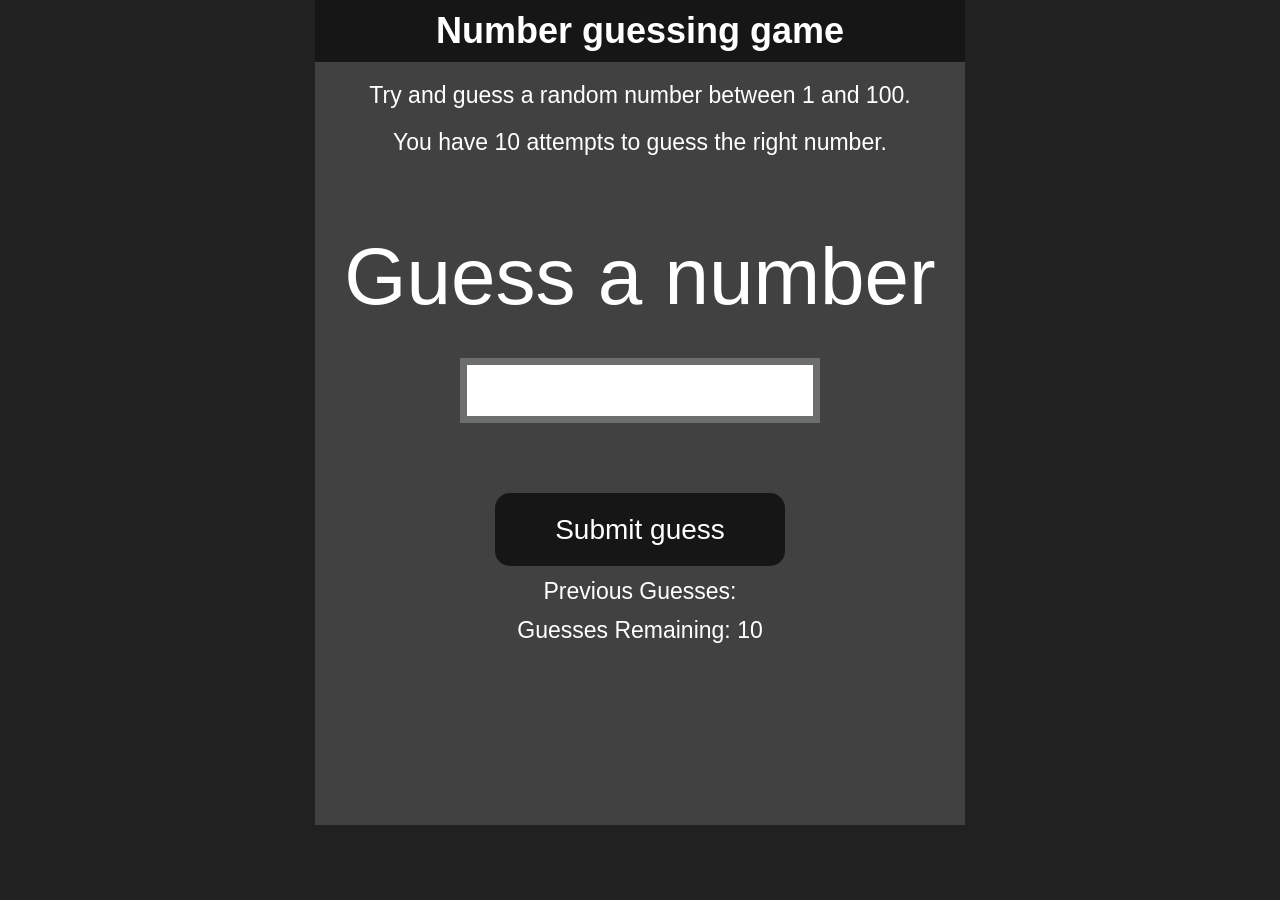
<file: Proj-GuessThe NO./index.html>
<!DOCTYPE html>
<html lang="en">
<head>
    <meta charset="UTF-8">
    <meta name="viewport" content="width=device-width, initial-scale=1.0">
    <title>Number Guessing Game</title>
    <link rel="stylesheet" href="style.css">
</head>
<body>

    <div class="wrapper">
        <h1>Number guessing game</h1>

        <p>Try and guess a random number between 1 and 100.</p>
        <p>You have 10 attempts to guess the right number.</p>

        <form>
            <label for="guessField">Guess a number</label>
            <input type="number" id="guessField" min="1" max="100">
            <button type="submit" id="submit" >Submit guess</button>
        </form>

        <div class="result">
            <p>Previous Guesses: <span id="guesses"></span></p>
            <p>Guesses Remaining: <span id="remaining">10</span></p>
        </div>
    </div>
<script src="script.js"></script>
</body>
</html>
</file>
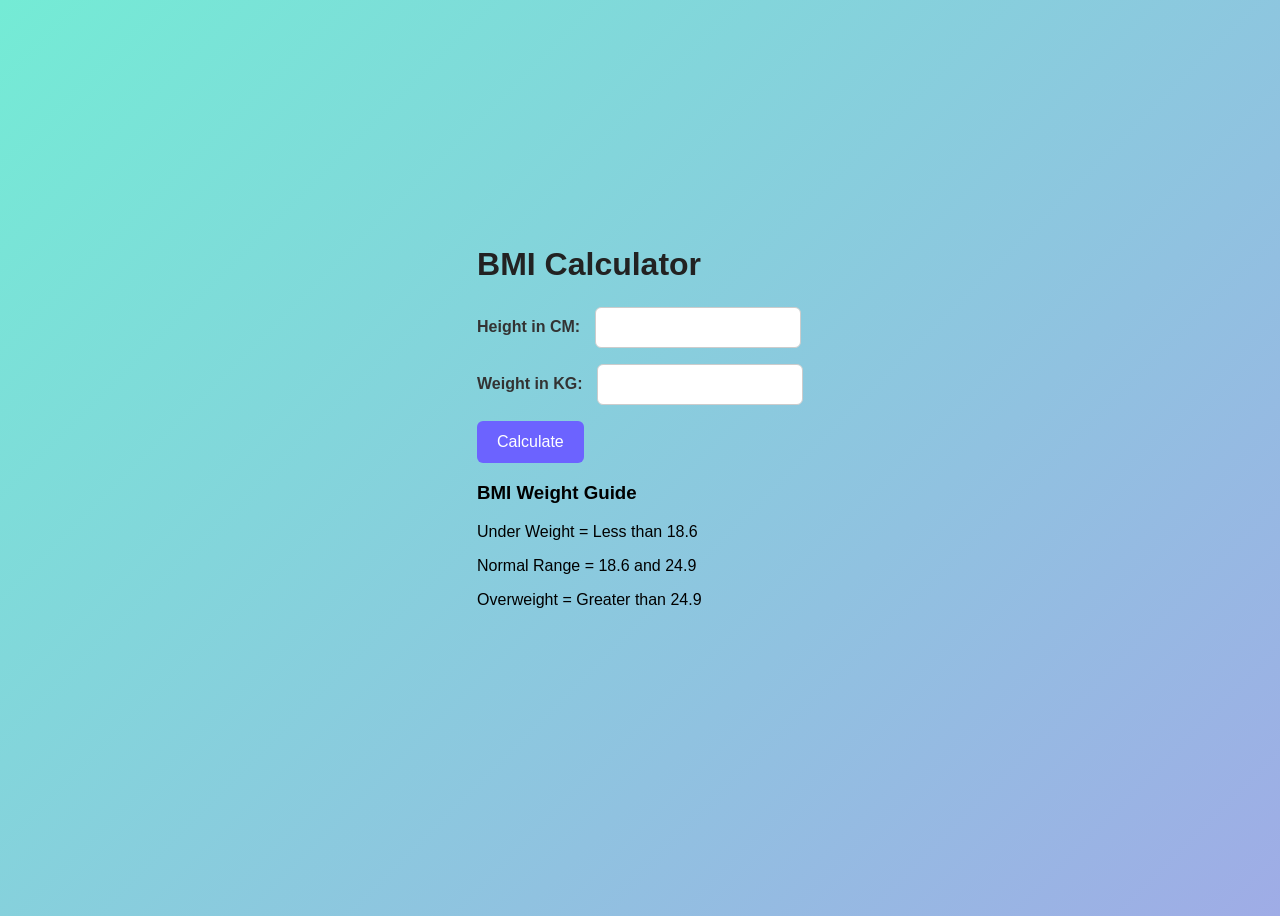
<file: Project-BMI/index.html>
<!-- BMI -->

<!DOCTYPE html>
<html lang="en">
<head>
    <meta charset="UTF-8">
    <meta name="viewport" content="width=device-width, initial-scale=1.0">
    <title>BMI Calculator</title>
    <link rel="stylesheet" href="style.css">
</head>
<body>
</nav>

<div class="container">
    <h1>BMI Calculator</h1>

    <form>
        <p>
            <label>Height in CM: </label>
            <input type="text" id="height" />
        </p>

        <p>
            <label>Weight in KG: </label>
            <input type="text" id="weight" />
        </p>

        <button>Calculate</button>

        <div id="results"></div>

        <div id="weight-guide">
            <h3>BMI Weight Guide</h3>
            <p>Under Weight = Less than 18.6</p>
            <p>Normal Range = 18.6 and 24.9</p>
            <p>Overweight = Greater than 24.9</p>
        </div>
    </form>
</div>

<script src="java.js"></script>
</body>

</html>
</file>
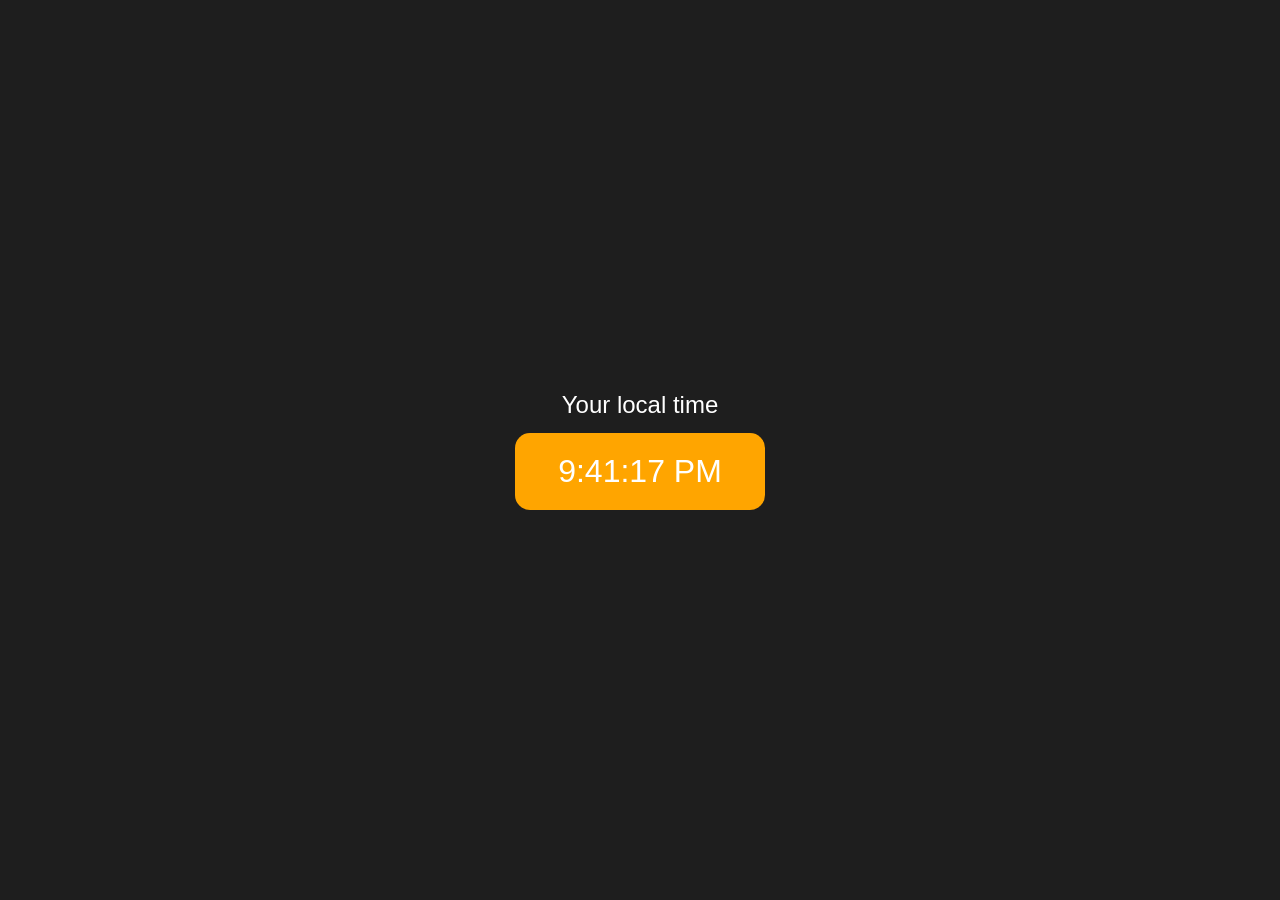
<file: Project-Clock/index.html>
<!DOCTYPE html>
<html lang="en">
<head>
    <meta charset="UTF-8">
    <meta name="viewport" content="width=device-width, initial-scale=1.0">
    <title>Local Time</title>
    <link rel="stylesheet" href="style.css">
</head>
<body>

    <div class="container">
        <h2>Your local time</h2>
        <div id="clock"></div>
    </div>
 <script src="java.js"></script>
</body>
</html>
</file>
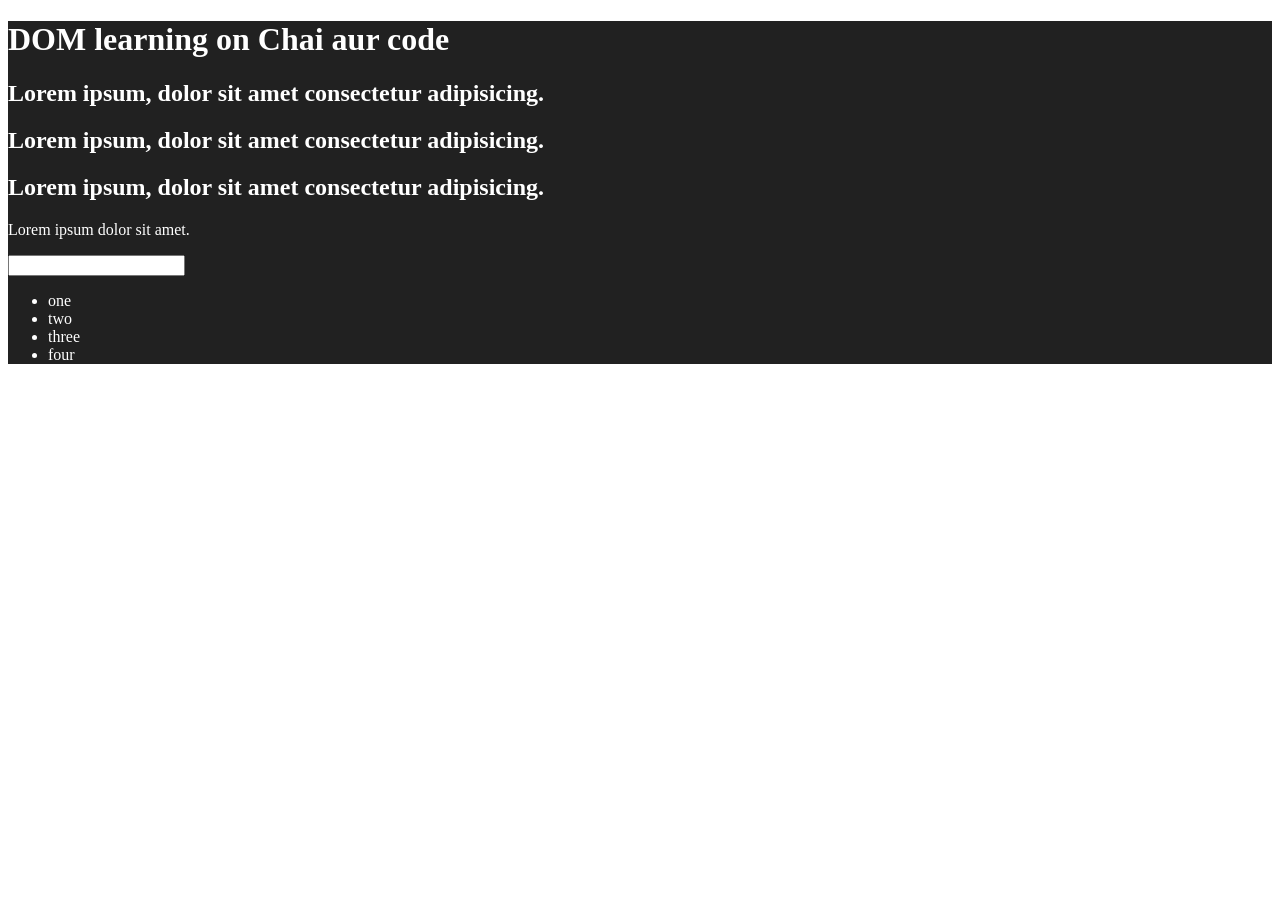
<file: 06_DOM/01_Dom.html>
<!DOCTYPE html>
<html lang="en">
<head>
    <meta charset="UTF-8">

    <title>DOM learning</title>
    <style>
        .bg-black{
            background-color: #212121;
            color: #fff;
        }
    </style>
</head>
<body>
    <div class="bg-black">
        <h1 id='title' class='heading'>DOM learning on Chai aur code <span style="display: none;">test text</span></h1>
        <h2>Lorem ipsum, dolor sit amet consectetur adipisicing.</h2>
        <h2>Lorem ipsum, dolor sit amet consectetur adipisicing.</h2>
        <h2>Lorem ipsum, dolor sit amet consectetur adipisicing.</h2>
        <p>Lorem ipsum dolor sit amet.</p>
        <input type="password" name="Password">
        <ul>
            <li class="list-item">one</li>
            <li class="list-item">two</li>
            <li class="list-item">three</li>
            <li class="list-item">four</li>
        </ul>
    </div>

</body>
</html>
</file>
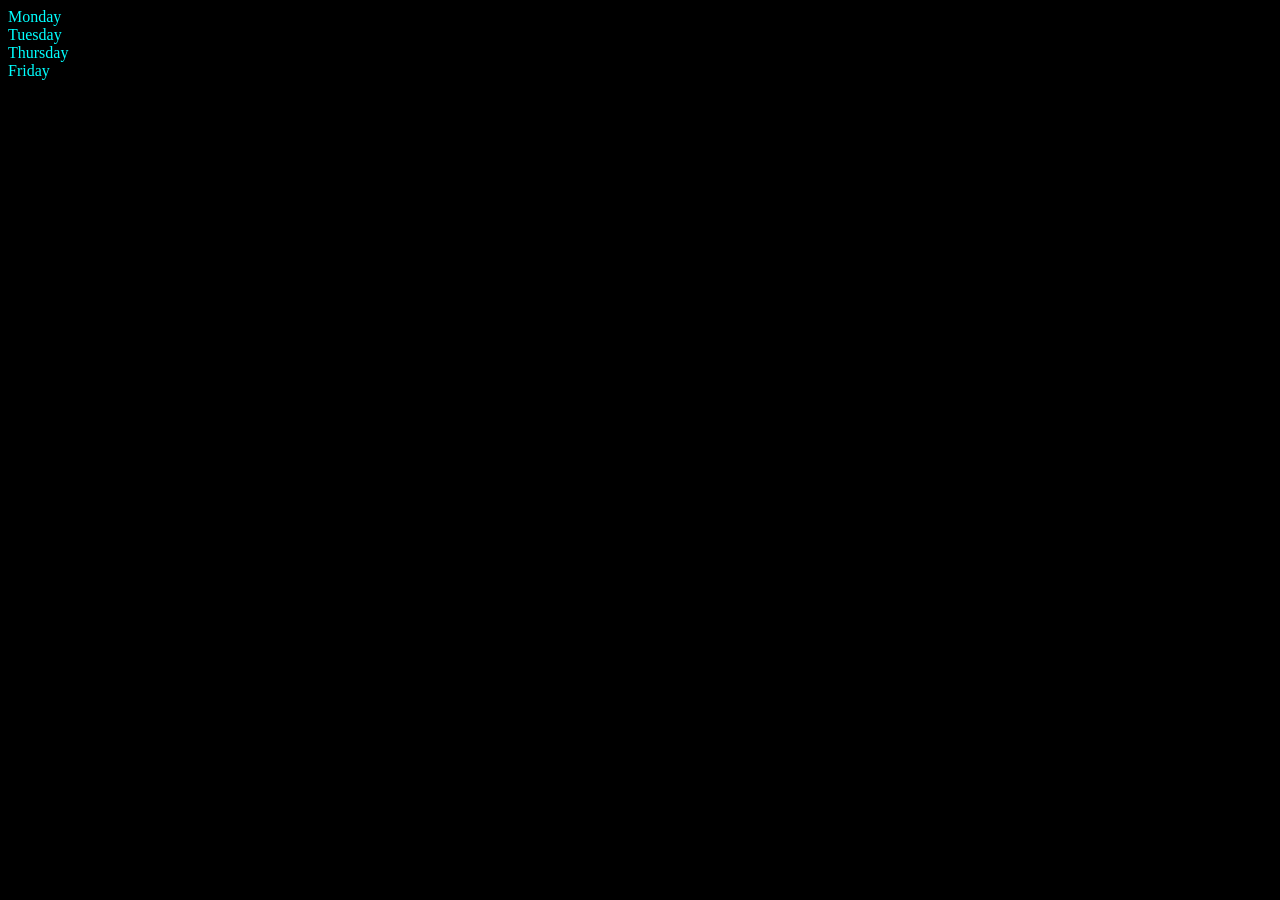
<file: 06_DOM/02_Dom.html>
<!DOCTYPE html>
<html lang="en">
<head>
    <meta charset="UTF-8">
    <meta name="viewport" content="width=device-width, initial-scale=1.0">
    <title>DOM</title>
</head>
<body style="background-color: black; color: aqua;">
    <div class="parent">
        <div class="day">Monday</div>
        <div class="day">Tuesday</div>
        <div class="day">Thursday</div>
        <div class="day">Friday</div>
    </div>
</body>
<script>
    const parent = document.querySelector('.parent')
    // console.log(parent);
    // console.log(parent.children);
    // console.log(parent.children[1]);
    // console.log(parent.children[3]);

    // for(let i=0;i<parent.children.length;i++){
    //     console.log(parent.children[i].innerHTML);
        
    // }
    // parent.children[1].style.color = "orange";
    // console.log(parent.firstElementChild);
    // console.log(parent.lastElementChild);


    const dayOne = document.querySelector('.day');

    console.log();
    console.log();
    
    console.log(dayOne);
    console.log(dayOne.parentElement);
    console.log(dayOne.nextElementSibling);
    
    console.log("NODES : ", parent.childNodes);
    
</script>
</html>
</file>
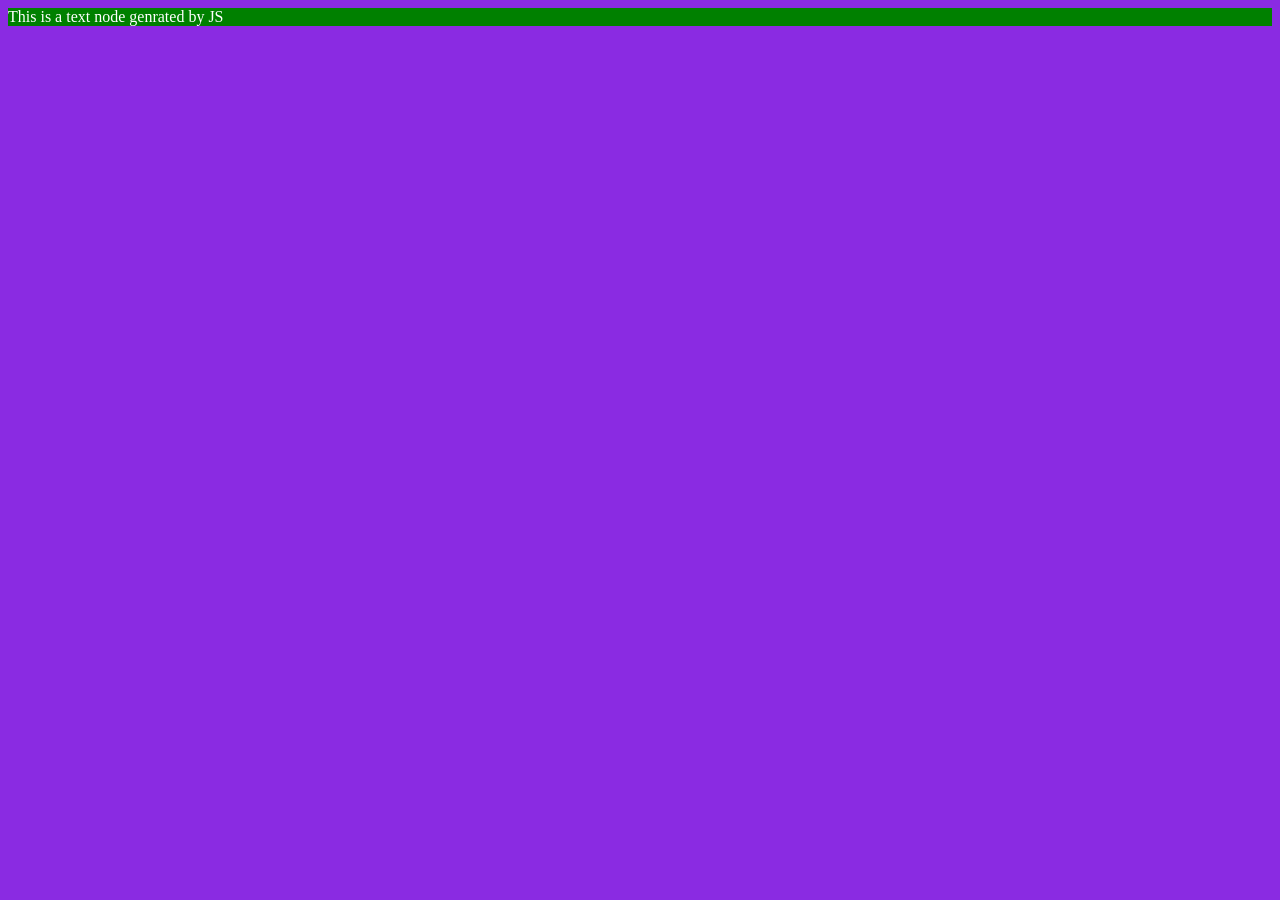
<file: 06_DOM/03_Dom.html>
<!DOCTYPE html>
<html lang="en">
<head>
    <meta charset="UTF-8">
    <meta name="viewport" content="width=device-width, initial-scale=1.0">
    <title>DOM</title>
</head>
<body style="background-color: blueviolet; color: #ffff;">
    
</body>
<script>
    const div = document.createElement('div');
    console.log(div);
    div.className = "main";
    div.id=Math.round(Math.random()*10+1);
    div.setAttribute("title","genrated title");
    div.style.backgroundColor = "green";
    // div.innerText = "This is a div genrated by JS";
    const addText = document.createTextNode("This is a text node genrated by JS");
    div.appendChild(addText);
    document.body.appendChild(div);
    console.log(div);
</script>
</html>
</file>
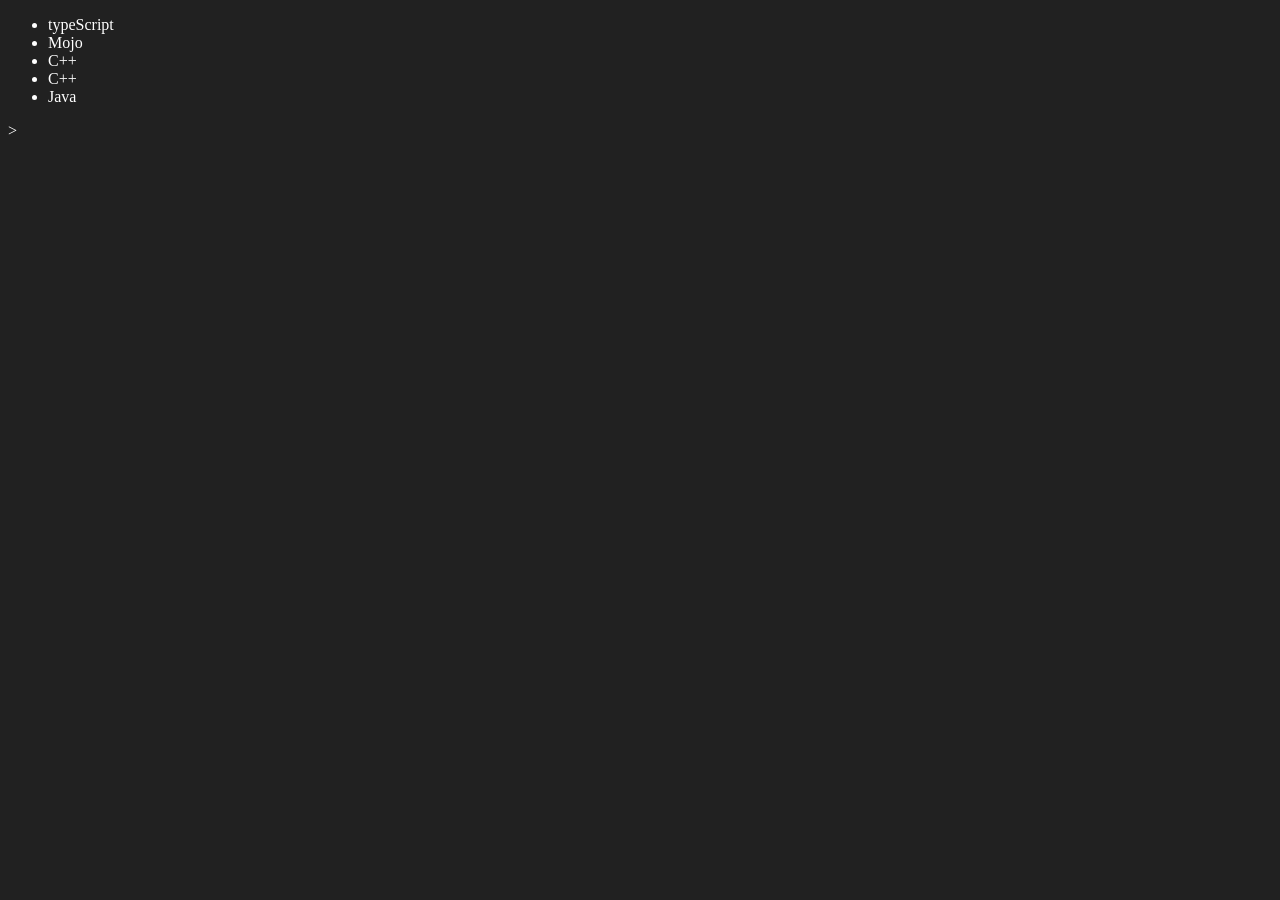
<file: 06_DOM/04_Dom.html>
<!DOCTYPE html>
<html lang="en">
<head>
    <meta charset="UTF-8">
    <meta name="viewport" content="width=device-width, initial-scale=1.0">
    <title>Dom</title>
</head>
<body style="background-color: #212121; color: white;">
    <ul class = "language">
        <li>JavaScript</li>
    </ul>
</body>
<script>
    function addlanguage(langname){
       const li = document.createElement('li');
       li.innerHTML=`${langname}`
       document.querySelector('.language').appendChild(li);
    }
    addlanguage("Python");
    addlanguage("C++");
    addlanguage("C++");

    function addOptilang(langname){
        const li = document.createElement('li');
        li.appendChild(document.createTextNode(langname));
          document.querySelector('.language').appendChild(li);
    }
    addOptilang("Java");
    addOptilang("C#");

    //EDIT

    const secondlang = document.querySelector("li:nth-child(2)")
   // secondlang.innerHTML = "Mojo"

    const newli = document.createElement('li');
    newli.textContent = "Mojo"
    secondlang.replaceWith(newli)

    // edit
    const firstlang=document.querySelector("li:first-child")
    firstlang.outerHTML = '<li>typeScript</li>'
    //remove
    const lastlang=document.querySelector("li:last-child")
    lastlang.remove()
</script>>
</html>
</file>
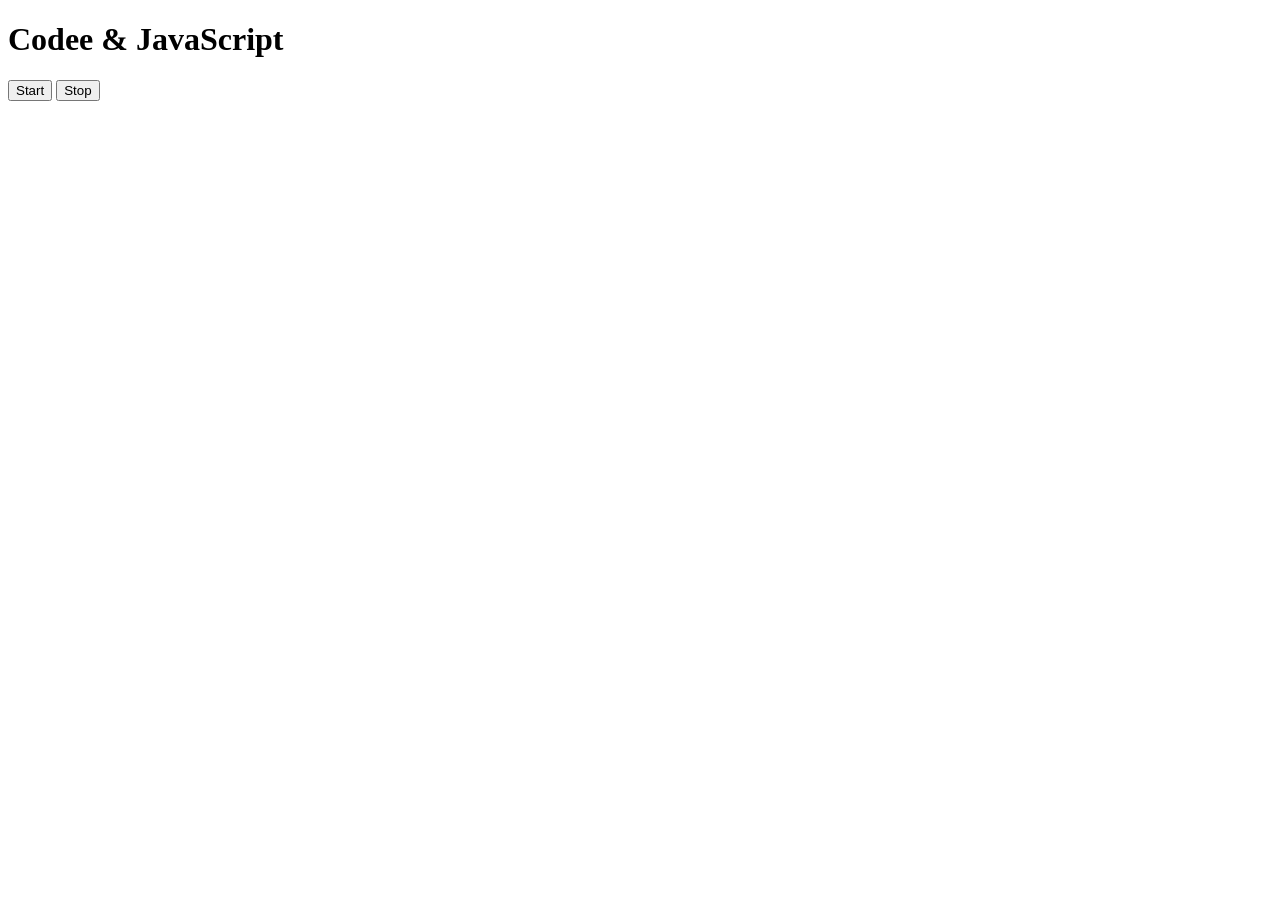
<file: 08_Events/three.html>
<!DOCTYPE html>
<html lang="en">
<head>
    <meta charset="UTF-8">
    <meta name="viewport" content="width=device-width, initial-scale=1.0">
    <title>Document</title>
</head>
<body>
    <h1>Codee & JavaScript</h1>
    <button id="start">Start</button>
    <button id="stop">Stop</button>

    <script>
        const sayDate = function(str){
            console.log(str,Date.now());
        }

        let intervalId = null;
        
        document.querySelector('#start').addEventListener('click',function(){
           if(!intervalId){
            intervalId = setInterval(sayDate,1000,"hi")
           }
        })
        document.querySelector('#stop').addEventListener('click',function(){
            clearInterval(intervalId)
            intervalId=null
        })
    </script>
</body>
</html>
</file>
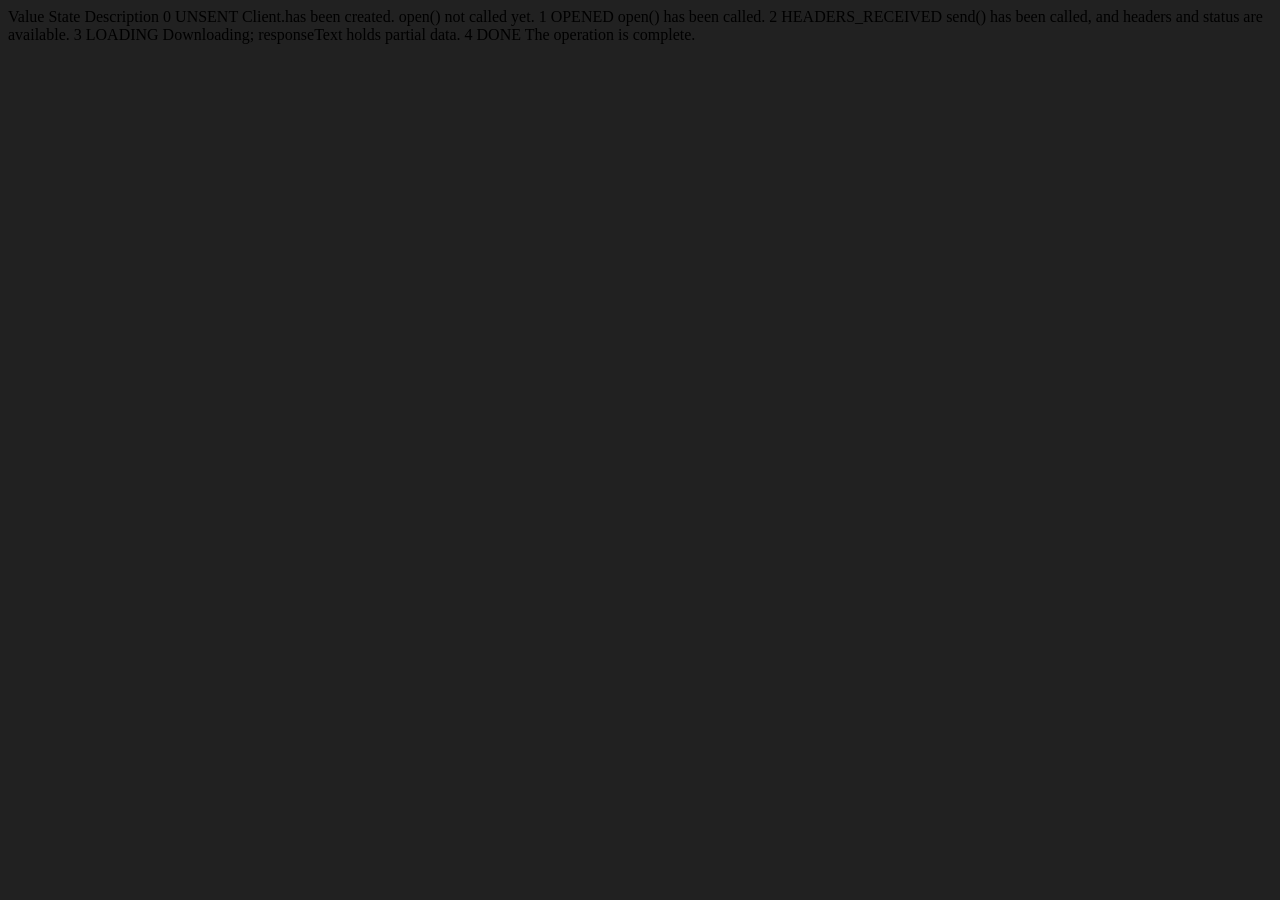
<file: 09_advanceOne/ApiRequest.html>
<!DOCTYPE html>
<html lang="en">
<head>
    <meta charset="UTF-8">
    <meta name="viewport" content="width=device-width, initial-scale=1.0">
    <title>Document</title>
</head>
<body style="background-color: #212121;">
Value	State	  Description
0	   UNSENT	Client.has been created. open() not called yet.
1	  OPENED	open() has been called.
2	  HEADERS_RECEIVED	send() has been called, and headers and status are available.
3	  LOADING           	Downloading; responseText holds partial data.
4	  DONE	        The operation is complete.
</body>
<script>
    const requestUrl = 'https://api.github.com/users/hiteshchoudhary';
    const xhr = new XMLHttpRequest();
    xhr.open('GET', requestUrl);
    xhr.onreadystatechange=function(){
        console.log(xhr.readyState);
        if(xhr.readyState===4){
            const data = JSON.parse(this.responseText);
            console.log(data)
            console.log(data.followers);
            
        }
    }
    
    xhr.send();
</script> 
</html>
</file>
<file: Proj-GuessThe NO./style.css>
* {
    margin: 0;
    padding: 0;
    box-sizing: border-box;
}

body {
    background-color: #212121;
    color: #ffffff;
    font-family: Arial, sans-serif;
}

.wrapper {
    width: 650px;
    max-width: 100%;
    min-height: 825px;
    margin: 0 auto;
    background-color: #414141;
    text-align: center;
}

h1 {
    background-color: #161616;
    color: #ffffff;
    font-size: 36px;
    padding: 10px;
}

p {
    font-size: 23px;
    margin-top: 20px;
}

form {
    margin-top: 75px;
}

label {
    display: block;
    font-size: 80px;
    margin-bottom: 35px;
}

input[type="number"] {
    width: 360px;
    max-width: 90%;
    height: 65px;
    border: 7px solid #6c6d6d;
    background-color: #ffffff;
    font-size: 35px;
    text-align: center;
    outline: none;
}

button {
    display: block;
    margin: 70px auto 0;
    width: 290px;
    max-width: 90%;
    height: 73px;
    border: none;
    border-radius: 15px;
    background-color: #161616;
    color: #ffffff;
    font-size: 28px;
    cursor: pointer;
}

button:hover {
    background-color: #000000;
}

.result {
    margin-top: 10px;
}

.result p {
    font-size: 23px;
    margin-top: 12px;
}

@media (max-width: 600px) {
    h1 {
        font-size: 28px;
    }

    label {
        font-size: 48px;
    }

    p {
        font-size: 17px;
    }

    .result p {
        font-size: 18px;
    }
}
</file>
<file: Project-BMI/style.css>
```css
* {
    margin: 0;
    padding: 0;
    box-sizing: border-box;
}

body {
    font-family: Arial, sans-serif;
    background: linear-gradient(135deg, #74ebd5, #9face6);
    min-height: 100vh;
    display: flex;
    justify-content: center;
    align-items: center;
}

body > * {
    font-size: 16px;
}

h1 {
    position: absolute;
    top: 25%;
    color: #222;
    font-size: 32px;
}

label {
    font-weight: bold;
    color: #333;
}

input {
    padding: 12px;
    margin-left: 10px;
    border: 1px solid #ccc;
    border-radius: 6px;
    outline: none;
    width: 180px;
}

input:focus {
    border-color: #6c63ff;
}

button {
    padding: 12px 20px;
    background-color: #6c63ff;
    color: white;
    border: none;
    border-radius: 6px;
    cursor: pointer;
    font-size: 16px;
    transition: 0.3s;
}

button:hover {
    background-color: #5148d8;
}

h2 {
    margin-top: 20px;
    color: #222;
    font-size: 22px;
}
```
</file>
<file: Project-Clock/style.css>
* {
    margin: 0;
    padding: 0;
    box-sizing: border-box;
}

body {
    background-color: #1e1e1e;
    color: white;
    font-family: Arial, sans-serif;
    height: 100vh;

    display: flex;
    justify-content: center;
    align-items: center;
}

.container {
    text-align: center;
}

h2 {
    font-size: 24px;
    font-weight: 400;
    margin-bottom: 14px;
}

#clock {
    background-color: orange;
    color: white;
    font-size: 32px;
    padding: 20px 40px;
    border-radius: 15px;
    text-align: center;
    min-width: 250px;
    box-sizing: border-box;
}
</file>
